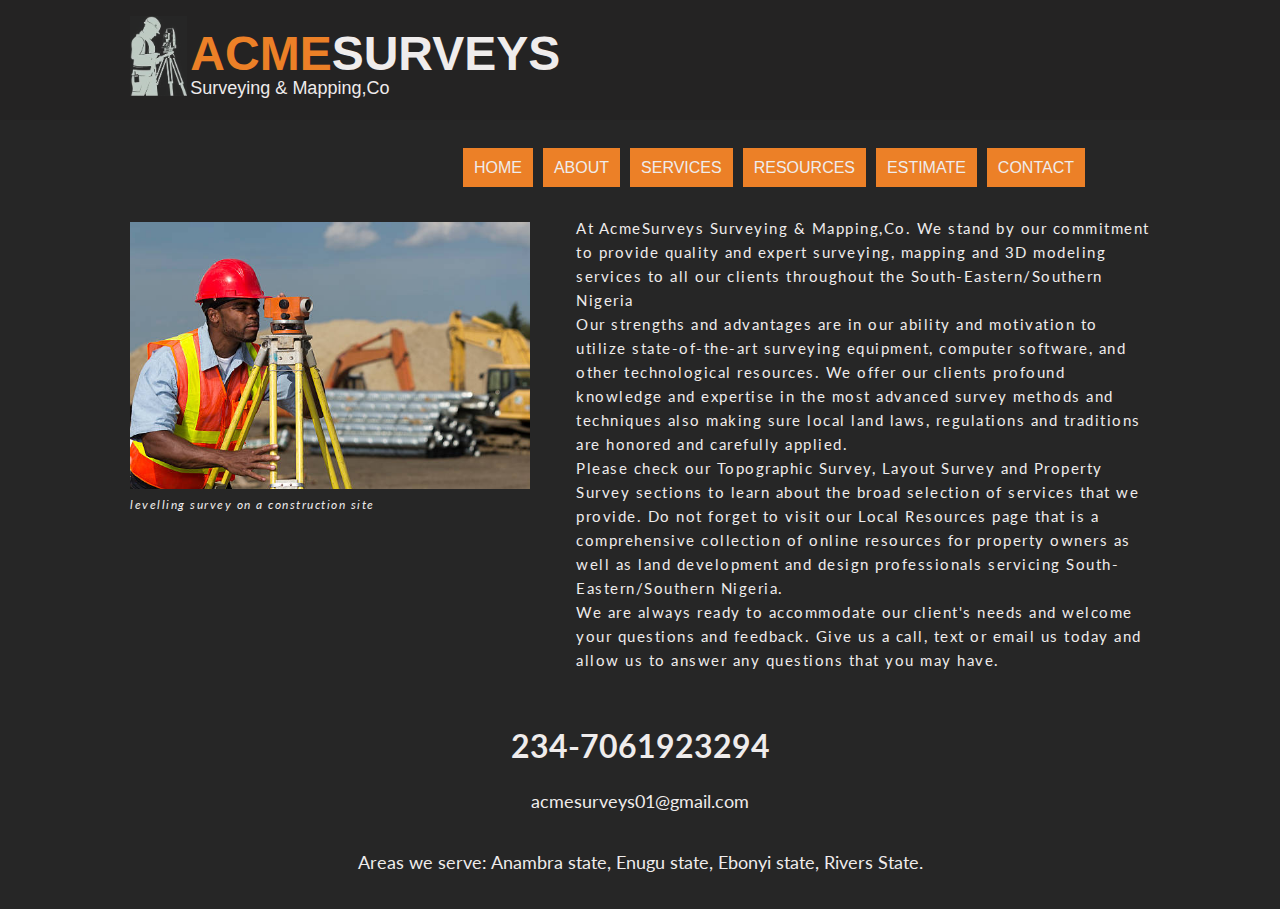
<file: Acme Survey file/about.html>
<!DOCTYPE html>
<html lang="en">
<head>
    <meta charset="UTF-8">
    <meta http-equiv="X-UA-Compatible" content="IE=edge">
    <meta name="viewport" content="width=device-width, initial-scale=1.0">
    <link rel="shortcut icon" href="img/favicon.png" type="image/x-icon">
    <link rel="stylesheet" href="Css/Style.css">
    <link rel="stylesheet" href="./Css/media query.css">
    <title>Acme Surveys</title>
</head>
<body>

   <!-- The Header Section-->
   <header>
    <div class="container flex">
      <img src="./img/LandSurveyorlogo.jpg" alt="">

      <div>
      <h1><span>ACME</span>SURVEYS</h1>
      <p>Surveying & Mapping,Co</p>
      </div>

      <div class="side-menu">
      <img src="./img/menu.png" class="menu-icon" onclick="menutoggle()">
      </div> 

    </div>
  </header>
  
  <!-- Navbar -->
  <nav>
    <ul id="MenuItems">                
      <li><a href="index.html">HOME</a></li>
      <li class="current"><a href="about.html">ABOUT</a></li>           
      <li><a href="services.html">SERVICES</a></li>
      <li><a href="resources.html">RESOURCES</a></li>
      <li><a href="estimate.html">ESTIMATE</a></li>
      <li><a href="contact.html">CONTACT</a></li>
    </ul>
  </nav>
   
  <!-- About-page-info -->
  <section class="about-page-info">
    <div class="container grid">
    <div class="image">
      <img src="./img/Blandsurveyor.jpg" alt="">
      <p><em> levelling survey on a construction site</em></p>
    </div>

    <div>
      <p>At AcmeSurveys Surveying & Mapping,Co. We stand by our commitment to 
        provide quality and expert surveying, mapping and 3D modeling services
        to all our clients throughout the South-Eastern/Southern Nigeria</p> 

      <p>Our strengths and advantages are in our ability and motivation to utilize
        state-of-the-art surveying equipment, computer software, and other 
        technological resources. We offer our clients profound knowledge and 
        expertise in the most advanced survey methods and techniques also making
        sure local land laws, regulations and traditions are honored and carefully applied.</p>

      <p>Please check our Topographic Survey, Layout Survey and Property Survey sections to learn
         about the broad selection of services that we provide. Do not forget to
         visit our Local Resources page that is a comprehensive collection of online
         resources for property owners as well as land development and design 
         professionals servicing South-Eastern/Southern Nigeria.</p>

      <p>We are always ready to accommodate our client's needs and welcome your questions
         and feedback. Give us a call, text or email us today and allow us to answer any
         questions that you may have.</p>
      </div>
    </div>
  </section>
  
  <!-- Footer -->
  <footer>
    <h1>234-7061923294</h1>
    <p><a>acmesurveys01@gmail.com</a></p>
    <p>Areas we serve: Anambra state, Enugu state, Ebonyi state, Rivers State.</p>
  </footer>


    <!--------- JS FOR HAMBUGER MENU ------>
 <script src="main.js"></script>

</body>
</html>
</file>
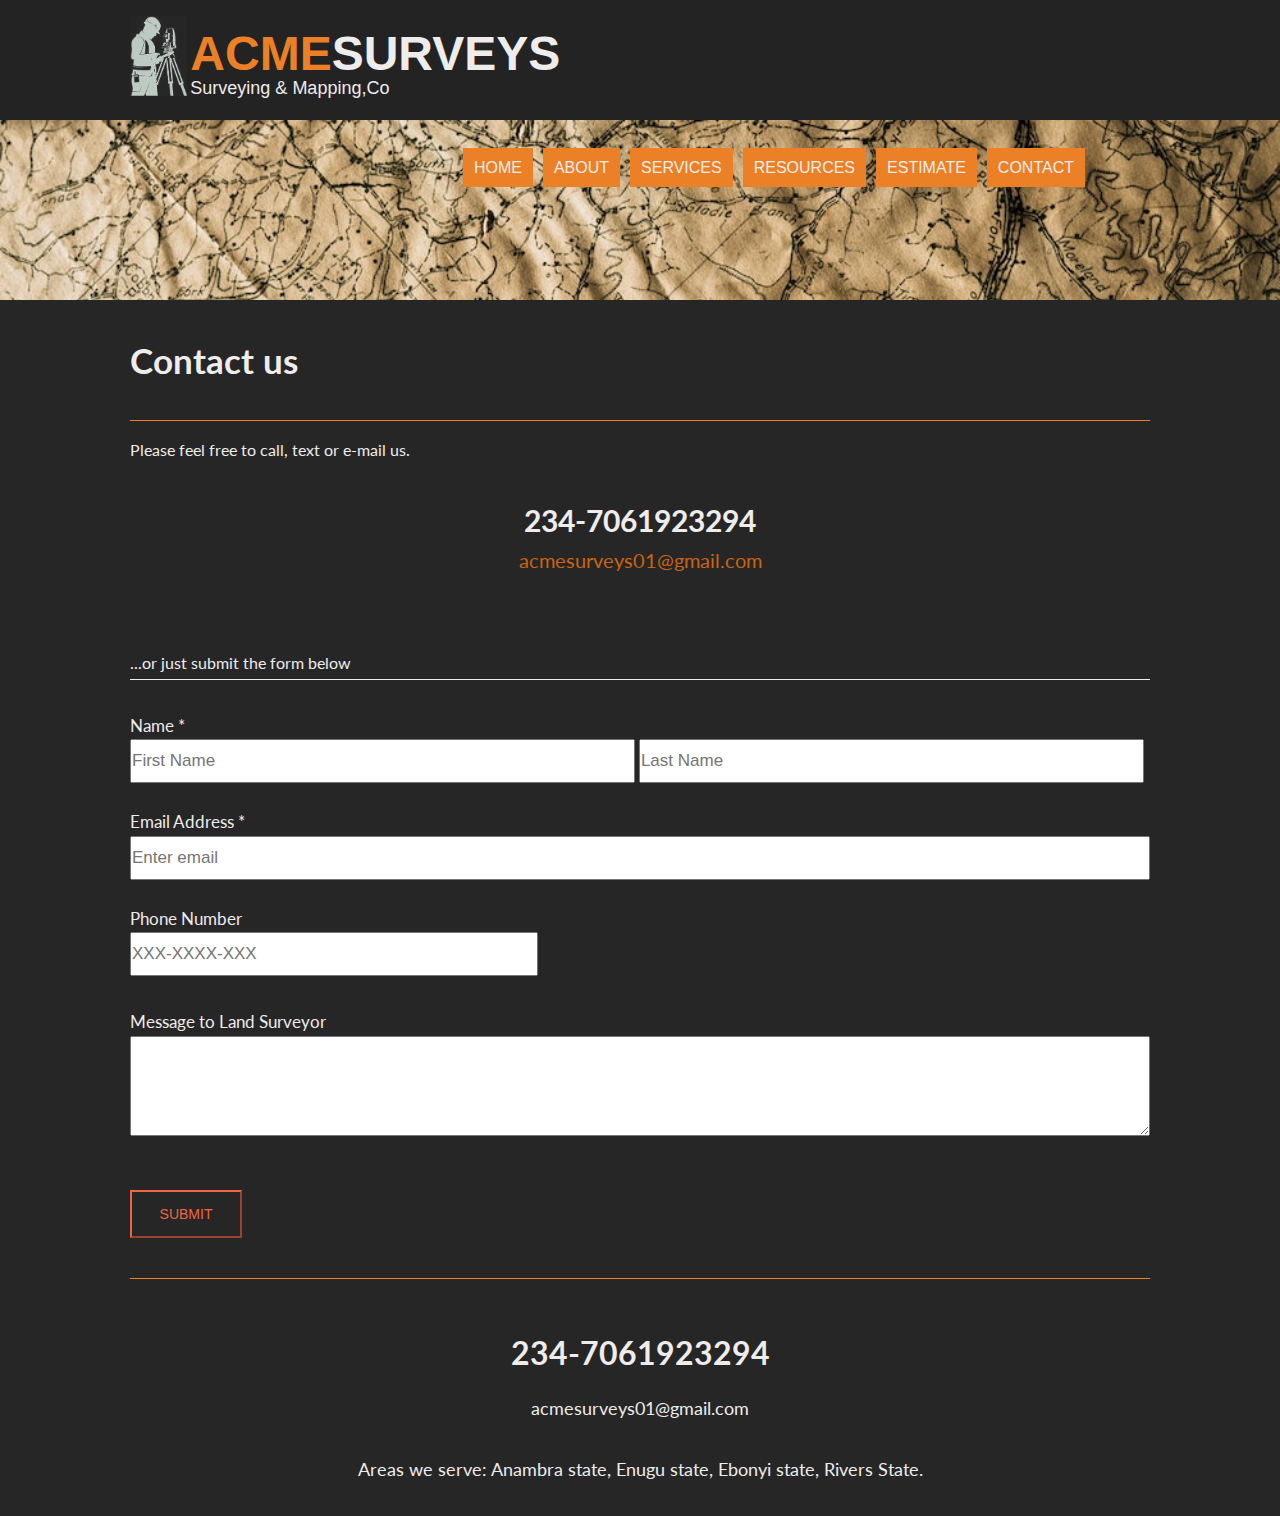
<file: Acme Survey file/contact.html>
<!DOCTYPE html>
<html lang="en">
<head>
    <meta charset="UTF-8">
    <meta http-equiv="X-UA-Compatible" content="IE=edge">
    <meta name="viewport" content="width=device-width, initial-scale=1.0">
    <link rel="shortcut icon" href="img/favicon.png" type="image/x-icon">
    <link rel="stylesheet" href="Css/Style.css">
    <link rel="stylesheet" href="./Css/media query.css">
    <title>Acme Surveys</title>
</head>
<body>
<!-- The Header -->
<header>
  <div class="container flex">
    <img src="./img/LandSurveyorlogo.jpg" alt="">

    <div>
    <h1><span>ACME</span>SURVEYS</h1>
    <p>Surveying & Mapping,Co</p>
    </div>

    <div class="side-menu">
    <img src="./img/menu.png" class="menu-icon" onclick="menutoggle()">
    </div> 

  </div>
</header>
  

  <!-- Navbar -->
  <section class="contact-navbar">
    <nav>
      <ul id="MenuItems">
        <li><a href="index.html">HOME</a></li>
        <li><a href="about.html">ABOUT</a></li>
        <li><a href="services.html">SERVICES</a></li>
        <li><a href="resources.html">RESOURCES</a></li>
        <li><a href="estimate.html">ESTIMATE</a></li>
        <li class="current"><a href="contact.html">CONTACT</a></li>
      </ul>
    </nav>
  </section>


  <section class="contact-page-form">
    <div class="container">
    <p class="e-p1 c-p2">Contact us</p>
    
    <p class="e-p2 c-p2">Please feel free to call, text or e-mail us.</p>

    <div class="contact-info">
    <h1>234-7061923294</h1>
    <p><a>acmesurveys01@gmail.com</a></p>
    </div>
    
    <p class="form-p">...or just submit the form below</p>

    <form action="" class="">
      <div class="form">
         <label for="firstName">Name *</label>
         <br>
         <input type="text" name="firstName" id="firstName" placeholder="First Name" required>
           
         <input type="text" name="lastName" id="lastName" placeholder="Last Name" required>
         <br>
         <br>

         <label for="email">Email Address *</label>
         <input type="email" name="email" id="email" placeholder="Enter email" required>  
         <br>
         <br>

        <div class="phonenumber">
         <label for="phoneNumber">Phone Number</label>
         <br> 
         <input type="number" name="PhoneNumber" id="phoneNumber" placeholder="XXX-XXXX-XXX" required>
        </div>

      <div class="form-msg">
        <label>Message to Land Surveyor</label>
        <br>
        <textarea name="message"></textarea>
      </div>

      <div class="submit-btn">
        <input type="submit" name="SUBMIT" value="SUBMIT">
      </div>

      </div>

    </form>
  </div>
  </section>


  <!-- Footer -->
  <footer class="bg-primary">
    <h1>234-7061923294</h1>
    <p><a>acmesurveys01@gmail.com</a></p>
    <p>Areas we serve: Anambra state, Enugu state, Ebonyi state, Rivers State.</p>
  </footer>

  
    <!--------- JS FOR HAMBUGER MENU ------>
 <script src="main.js"></script>

</body>
</html>
</file>
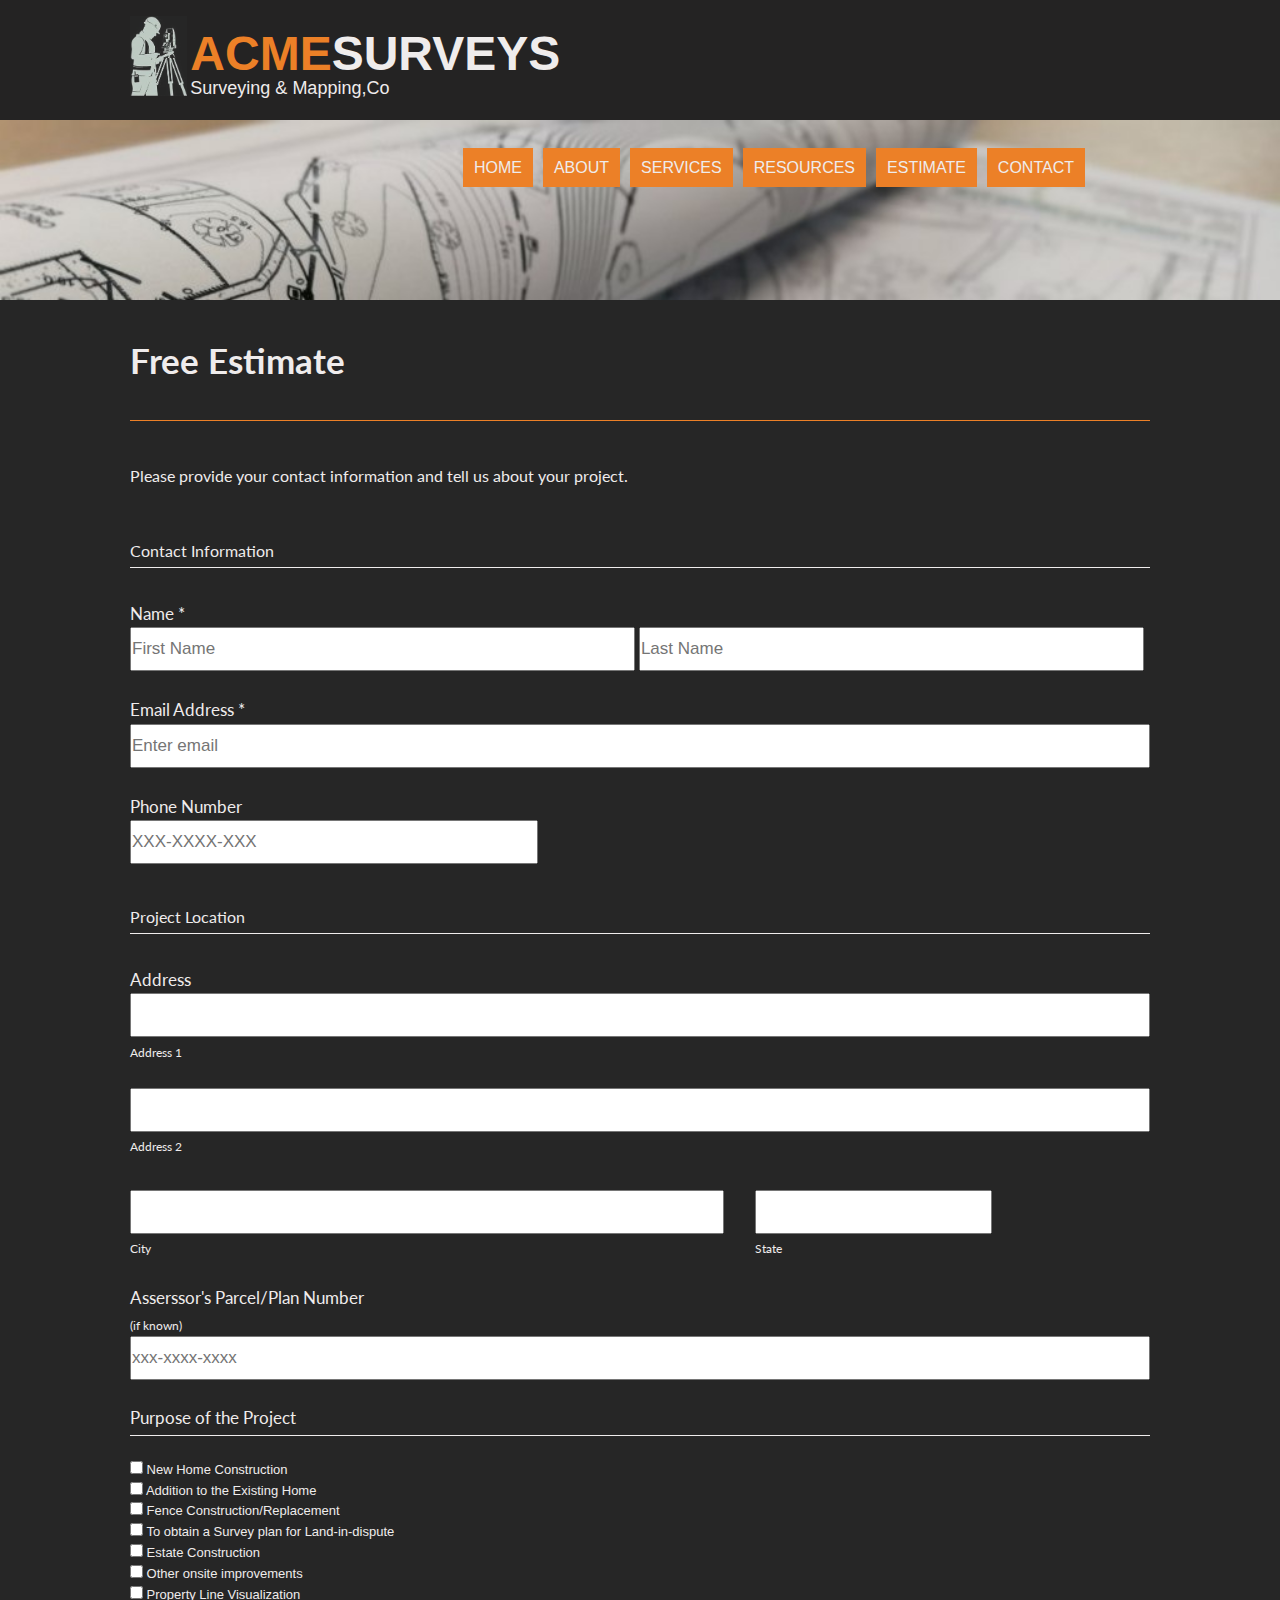
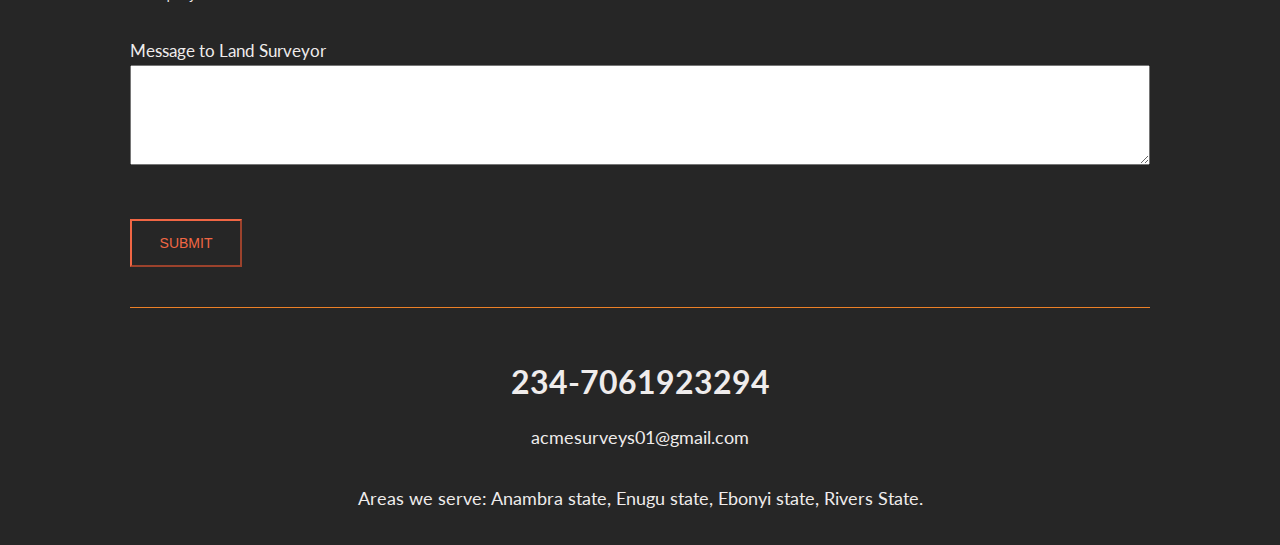
<file: Acme Survey file/estimate.html>
<!DOCTYPE html>
<html lang="en">
<head>
    <meta charset="UTF-8">
    <meta http-equiv="X-UA-Compatible" content="IE=edge">
    <meta name="viewport" content="width=device-width, initial-scale=1.0">
    <link rel="shortcut icon" href="img/favicon.png" type="image/x-icon">
    <link rel="stylesheet" href="Css/Style.css">
    <link rel="stylesheet" href="./Css/media query.css">
    <title>Acme Surveys</title>
</head>
<body>

<!-- The Header -->
<header>
  <div class="container flex">
    <img src="./img/LandSurveyorlogo.jpg" alt="">

    <div>
    <h1><span>ACME</span>SURVEYS</h1>
    <p>Surveying & Mapping,Co</p>
    </div>

    <div class="side-menu">
    <img src="./img/menu.png" class="menu-icon" onclick="menutoggle()">
    </div> 

  </div>
</header>


  <!-- Navbar -->
  <section class="estimate-navbar">
      <nav>
        <ul id="MenuItems">
          <li><a href="index.html">HOME</a></li>
          <li><a href="about.html">ABOUT</a></li>
          <li><a href="services.html">SERVICES</a></li>
          <li><a href="resources.html">RESOURCES</a></li>
          <li class="current"><a href="estimate.html">ESTIMATE</a></li>
          <li><a href="contact.html">CONTACT</a></li>
        </ul>
      </nav>
  </section>


   <section class="estimate-page-form">
    <div class="container">
    <p class="e-p1">Free Estimate</p>
    <br>
    <p class="e-p2">Please provide your contact information and tell us about your project.</p>
    <br> 
    <p class="e-p3">Contact Information</p>
    </div>
  

    <!-- Form-group -->
      <form action=""></form>
      <div class="form container">
         <label for="firstName">Name *</label>
         <br>
         
         <input type="text" name="firstName" id="firstName" placeholder="First Name" required>
      
         <input type="text" name="lastName"  id="lastName" placeholder="Last Name" required>
        <br>
        <br>

         <label for="email">Email Address *</label>
         <input type="email" name="Email" id="email" placeholder="Enter email" required>  
        <br>
        <br>
        <div class="phonenumber">
         <label for="phoneNumber">Phone Number</label>
         <br> 
         <input type="number" name="PhoneNumber" id="phoneNumber" placeholder="XXX-XXXX-XXX" required>
       
       <p class="form-p">Project Location</p>

        <div id="address">
        <label for="Address">Address</label>
        <input type="text" name="address" id="address"  required>
        <label for="Address" class="d-child">Address 1</label>
        </div>

        <div id="address-2">
        <input type="text" name="address" id="address" >
        <label for="address" class="d-child2">Address 2</label>
        </div>

        <div class="location">
        <div id="city">
        <input type="text" name="city" id="city" >
        <br>
        <label for="city" class="d-child3">City</label>
        </div> 

        <div id="state">
        <input type="text" name="state" id="state" >
        <br>
        <label for="state" class="d-child4">State</label>
        </div>
        </div>
       
        <div id="plan-no">
        <label for="plan-no">Asserssor's Parcel/Plan Number</label>
        <br>
        <label for="plan-no" class="d-child5">(if known)</label>
        <input type="number" name="plan-no" class="plan-no" placeholder="xxx-xxxx-xxxx">
        </div>

        <p class="form-p2">Purpose of the Project</p>

        <div class="checkbox">
        <input type="checkbox" name="" id=""> New Home Construction
        <br>
        <input type="checkbox" name="" id=""> Addition to the Existing Home
        <br>
        <input type="checkbox" name="" id=""> Fence Construction/Replacement
        <br>
        <input type="checkbox" name="" id=""> To obtain a Survey plan for Land-in-dispute
        <br>
        <input type="checkbox" name="" id=""> Estate Construction
        <br>
        <input type="checkbox" name="" id=""> Other onsite improvements
        <br>
        <input type="checkbox" name="" id=""> Property Line Visualization
        </div>
 
       <div class="form-msg">
        <label>Message to Land Surveyor</label>
        <br>
        <textarea name="message"></textarea>
      </div>

      <div class="submit-btn">
        <input type="submit" name="SUBMIT" value="SUBMIT">
      </div>  

    </div>
  </form>
  </section>
  


  
<!-- Footer -->
<footer>
  <h1>234-7061923294</h1>
  <p><a>acmesurveys01@gmail.com</a></p>
  <p>Areas we serve: Anambra state, Enugu state, Ebonyi state, Rivers State.</p>
</footer>


  <!--------- JS FOR HAMBUGER MENU ------>
  <script src="main.js"></script>


</body>
</html>
</file>
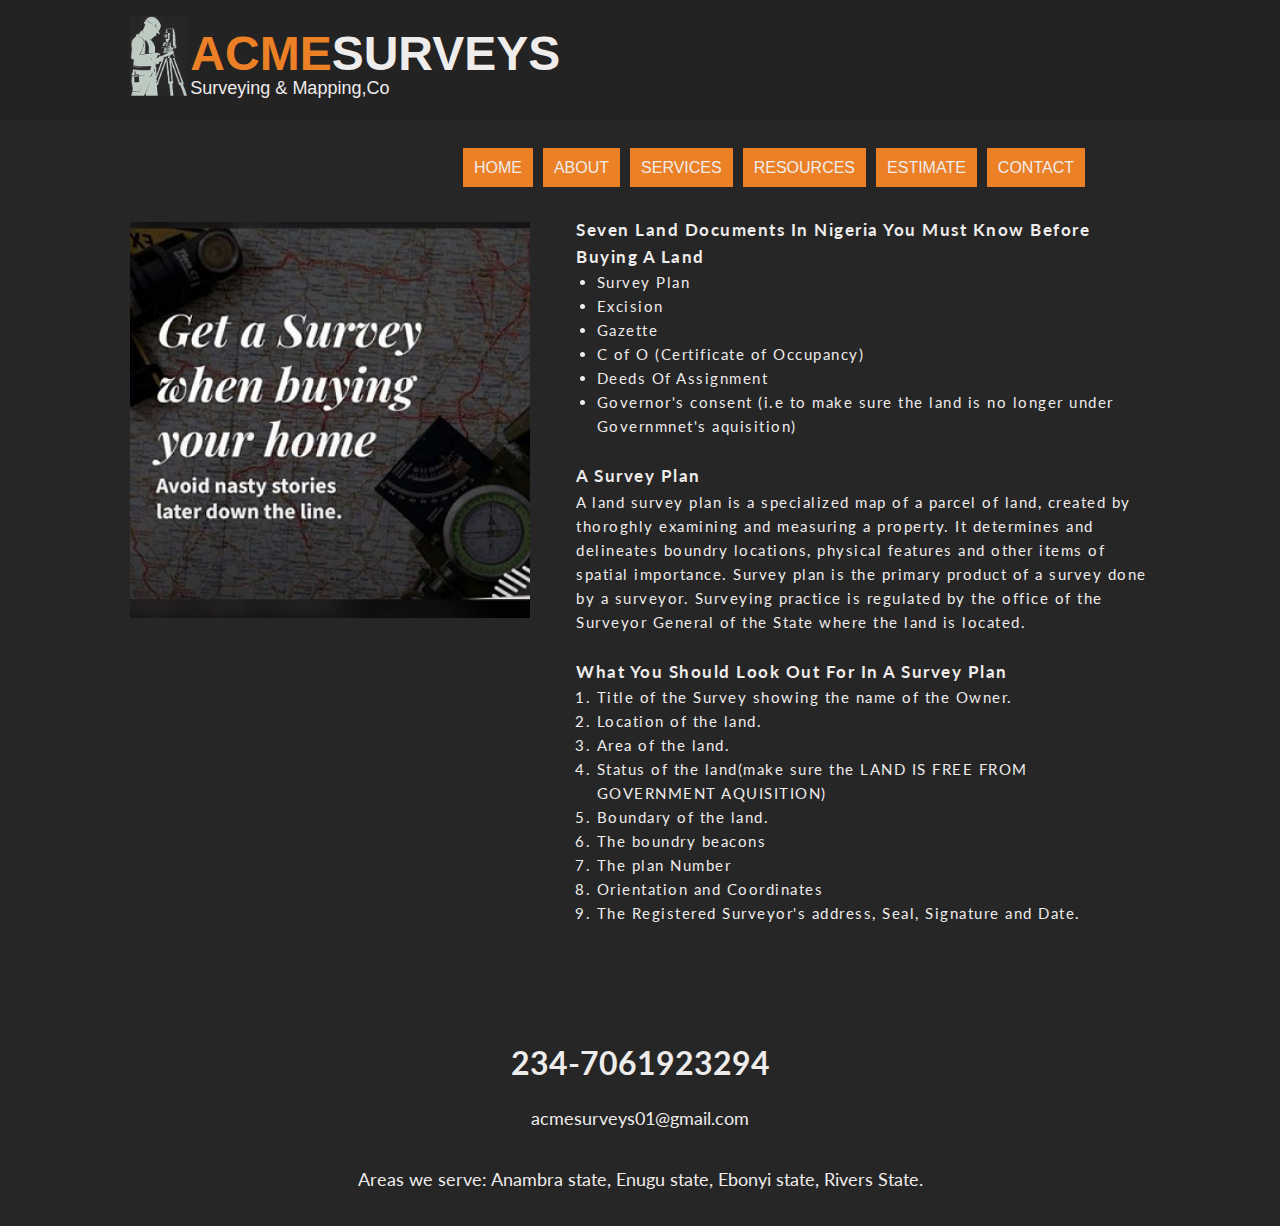
<file: Acme Survey file/resources.html>
<!DOCTYPE html>
<html lang="en">
<head>
    <meta charset="UTF-8">
    <meta http-equiv="X-UA-Compatible" content="IE=edge">
    <meta name="viewport" content="width=device-width, initial-scale=1.0">
    <link rel="shortcut icon" href="img/favicon.png" type="image/x-icon">
    <link rel="stylesheet" href="Css/Style.css">
    <link rel="stylesheet" href="./Css/media query.css">
    <title>Acme Surveys</title>
</head>
<body>

   <!-- The Header Section-->
   <header>
    <div class="container flex">
      <img src="./img/LandSurveyorlogo.jpg" alt="">

      <div>
      <h1><span>ACME</span>SURVEYS</h1>
      <p>Surveying & Mapping,Co</p>
      </div>

      <div class="side-menu">
      <img src="./img/menu.png" class="menu-icon" onclick="menutoggle()">
      </div> 

    </div>
  </header>
  
  <!-- Navbar -->
  <nav>
    <ul id="MenuItems">                
      <li><a href="index.html">HOME</a></li>
      <li><a href="about.html">ABOUT</a></li>           
      <li><a href="services.html">SERVICES</a></li>
      <li class="current"><a href="resources.html">RESOURCES</a></li>
      <li><a href="estimate.html">ESTIMATE</a></li>
      <li><a href="contact.html">CONTACT</a></li>
    </ul>
  </nav>
   
  <!-- About-page-info -->
  <section class="about-page-info">
    <div class="container grid">
    <div class="image">
      <img src="img/resources-img.jpg" alt="">
    </div>

    <div>
      <p style="font-size: 17px; font-weight: bold;" >Seven Land Documents In Nigeria You Must Know Before Buying A Land </p>

    <ul>
        <li>Survey Plan</li>
        <li>Excision</li>
        <li>Gazette</li>
        <li>C of O (Certificate of Occupancy)</li>
        <li>Deeds Of Assignment</li>
        <li>Governor's consent (i.e to make sure the land is no longer under Governmnet's aquisition)</li>
      </ul>
      <br>

      <p style="font-size: 17px; font-weight: bold;">A Survey Plan</p>

      <p>A land survey plan is a specialized map of a parcel of land,
         created by thoroghly examining and measuring a property. It determines
         and delineates boundry locations, physical features and other items of 
         spatial importance. Survey plan is the primary product of a survey done
         by a surveyor. Surveying practice is regulated by the office of the 
         Surveyor General of the State where the land is located.
      </p>
        <br>

      <p style="font-size: 17px; font-weight: bold;">What You Should Look Out For In A Survey Plan</p>
      <ol style="margin-bottom: 4rem;">
        <li>Title of the Survey showing the name of the Owner.</li>
        <li>Location of the land.</li>
        <li>Area of the land.</li>
        <li>Status of the land(make sure the LAND IS FREE FROM GOVERNMENT AQUISITION)</li>
        <li>Boundary of the land.</li>
        <li>The boundry beacons</li>
        <li>The plan Number</li>
        <li>Orientation and Coordinates</li>
        <li>The Registered Surveyor's address, Seal, Signature and Date.</li>
      </ol>
      </div>
    </div>
  </section>
  
  <!-- Footer -->
  <footer>
    <h1>234-7061923294</h1>
    <p><a>acmesurveys01@gmail.com</a></p>
    <p>Areas we serve: Anambra state, Enugu state, Ebonyi state, Rivers State.</p>
  </footer>


    <!--------- JS FOR HAMBUGER MENU ------>
 <script src="main.js"></script>

</body>
</html>
</file>
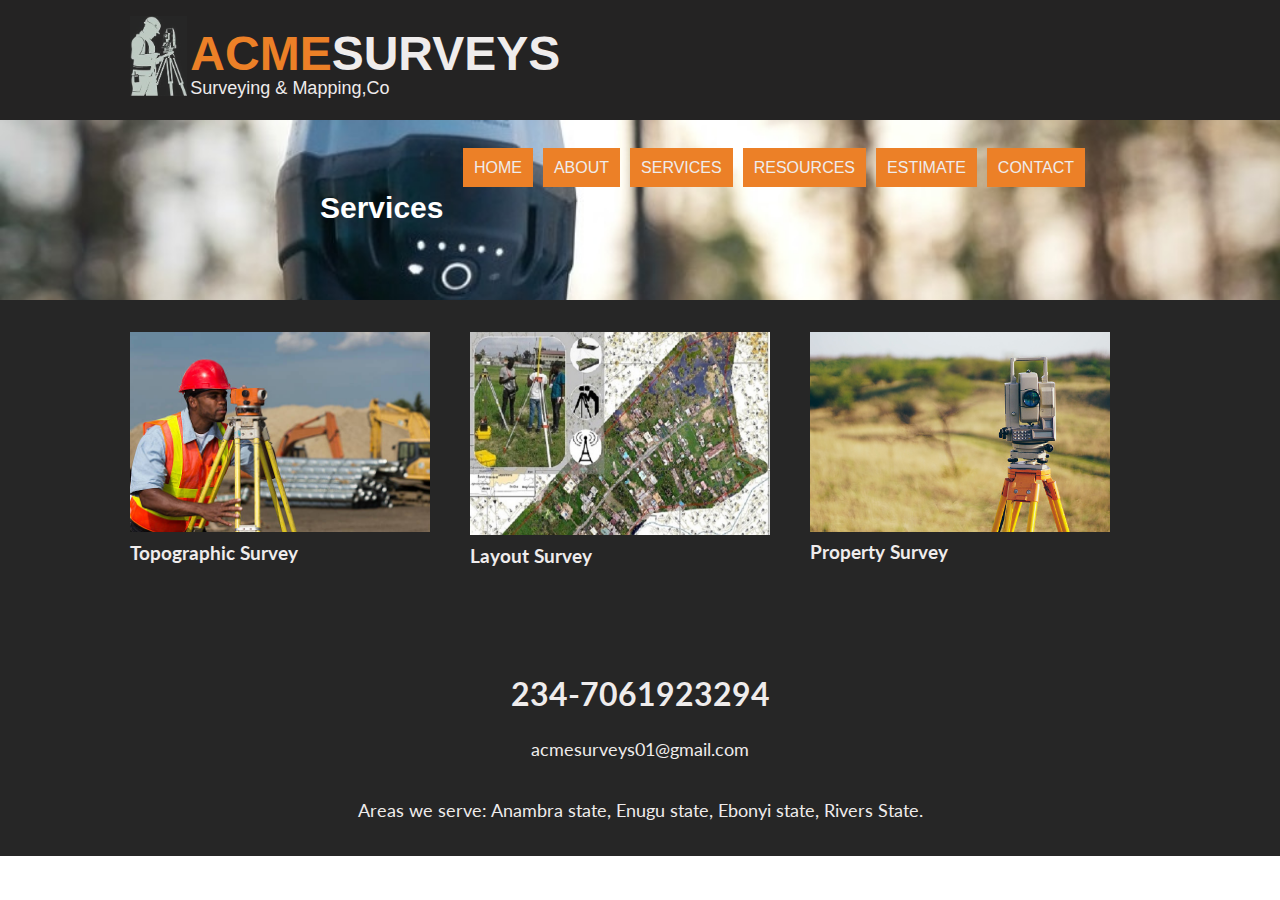
<file: Acme Survey file/services.html>
<!DOCTYPE html>
<html lang="en">
<head>
    <meta charset="UTF-8">
    <meta http-equiv="X-UA-Compatible" content="IE=edge">
    <meta name="viewport" content="width=device-width, initial-scale=1.0">
    <link rel="shortcut icon" href="img/favicon.png" type="image/x-icon">
    <link rel="stylesheet" href="Css/Style.css">
    <link rel="stylesheet" href="./Css/media query.css">
    <title>Acme Surveys</title>
</head>
<body>
<!-- The Header -->
<header>
  <div class="container flex">
    <img src="./img/LandSurveyorlogo.jpg" alt="">

    <div>
    <h1><span>ACME</span>SURVEYS</h1>
    <p>Surveying & Mapping,Co</p>
    </div>

    <div class="side-menu">
    <img src="./img/menu.png" class="menu-icon" onclick="menutoggle()">
    </div> 

  </div>
</header>

  <!-- Navbar-->
      <section id="services-navbar">
      <h1>Services</h1>
     
      <nav>
      <ul id="MenuItems">
        <li><a href="index.html">HOME</a></li>
        <li><a href="about.html">ABOUT</a></li>
        <li class="current"><a href="services.html">SERVICES</a></li>
        <li><a href="resources.html">RESOURCES</a></li>
        <li><a href="estimate.html">ESTIMATE</a></li>
        <li><a href="contact.html">CONTACT</a></li>
      </ul>
      </nav>
    </section>
  
  <!-- Services showcase -->
   <section class="services-showcase bg-primary">
    <div class="container grid-2">
    <div class="services-img2">
        <img src="./img/Blandsurveyor.jpg" alt="">
        <h3>Topographic Survey</h3>
    </div>

    <div class="services-img3">
        <img src="./img/layoutSurvey.jpg" alt="">
        <h3>Layout Survey</h3>
    </div>

    <div class="services-img4">
        <img src="./img/Property survey.jpg" alt="">
        <h3>Property Survey</h3>
    </div>
    </div>
  </section>

<!-- Footer -->
  <footer>
    <h1>234-7061923294</h1>
    <p><a>acmesurveys01@gmail.com</a></p>
    <p>Areas we serve: Anambra state, Enugu state, Ebonyi state, Rivers State.</p>
  </footer>

  <!--------- JS FOR HAMBUGER MENU ------>
  <script src="main.js"></script>



</body>
</html>
</file>
<file: Acme Survey file/Css/Style.css>
* {
    box-sizing: border-box;
    padding: 0;
    margin: 0;
}

body {
    font-family: 'Lato', sans-serif; 
    line-height: 1.6;
}

.container {
    max-width: 1100px;
    margin: 0 auto;
    overflow: auto;
    padding: 0 40px;  
}

.flex {
    display: flex;
    justify-content: center; 
     height: 100%;
}

/* HEADER */
header {
    font-family: Impact, Haettenschweiler, 'Arial Narrow Bold', sans-serif;
    background-color: rgb(36, 35, 35);
    color: #efecec;
    height: 120px;
}

.header-img, .header-text {
    display: flex;
    justify-content: center; 
     height: 100%;
}

header img {
    height: 5rem;
    -webkit-filter: invert(85%); 
}

header .flex {
    padding-top: 1rem;
    justify-content: left;
}

header h1{
    font-size: 48px;
    padding-left: 0.2rem;
}

header span {
    color: #ec8027;
}

header p {
    font-size: 18px;
    margin-top: -1.2rem;
    padding-left: .2rem;
}

/* NAVBAR */
nav {
    float: right;
    margin-right: 12rem;
    margin-top: 2rem;
}

nav li {
	display: inline-block;
	padding: 3px;
    font-family: Impact, Haettenschweiler, 'Arial Narrow Bold', sans-serif;
    font-weight: 300;
}

nav a:hover {
    border: 1px solid #e9aa77;
    background-color:#e9aa77;
    cursor: pointer;
}

nav a {
    color:  #efecec;
    text-decoration: none;
    border: 1px solid #ec8027;
    padding: 10px;
    background: #ec8027;
}

/* SHOWCASE FOR HOME-PAGE */
#showcase {
    background: url('../img/Blandsurveyor3.jpg'); 
    background-repeat: no-repeat;
    background-size: cover;
    background-position: relative;
    height: 800px;
    width: 100%;  
    font-family: Roboto, sans-serif;
}

#showcase p{
    position: absolute;
    top: 27rem;
    left: 7.5rem;
    font-size: 52px;
    font-weight: 900;
    color: #fff;
    padding-bottom: -2rem;
    z-index: 0;
}

#showcase span {
    padding-right: 10px;
    color: rgb(4, 255, 4);
    z-index: 0;
}

#showcase h1 { 
    position: absolute;
    top: 27rem;
    left: 7rem;
    color: #ec8027;
    font-size: 160px;
    font-weight: 900;
    z-index: 0;
}

#showcase .second-h1 {
    position: absolute;
    top: 35rem;
    left: 7rem;
    color: #ec8027;
    font-size: 160px;
    font-weight: 900;
    z-index: 0;
}

/* HOME PAGE INFO */
.home-page-info {
    font-size: 15px;
    padding-top: 3rem;
    background-color:  #262626;
    color: #efecec;
    letter-spacing: 0.1em;
}

.home-page-info h1 {
    padding: 1rem 0;
    font-size: 25px;
}

.home-page-info span {
    font-size: 16px;
    font-weight: bold;
}

/* FOOTER */
footer {
    text-align: center;
    padding: 3rem 0 1rem 0;
    background-color:  #262626;
    color: #efecec;
}

footer p {
    padding: 1rem 0;
    font-size: 18px;
}

/* ABOUT-PAGE */
.about-page-info {
    font-size: 15px;
    padding-top: 6rem;
    background-color: #262626;
    color: #efecec;
    letter-spacing: 0.1em;
}

.about-page-info img {
    margin-top: 6px;
    width: 400px;
}

.grid {
    display: grid;
    grid-template-columns: repeat(2, 1fr);
    justify-content: space-between;
}

.image p {
    font-size: 12px;
    padding-left: 4rem;
}

.about-page-info p {
    margin-left: -4rem;
}

/* SERVICES */
#services-navbar {
    background: url(../img/Gps.jpg);
    background-repeat: no-repeat;
    background-size: contain;
    background-size: cover;
    position: relative;
    height: 180px;
    width: 100%;  
} 

#services-navbar h1 {
    font-size: 30px;
    font-family: Roboto, sans-serif;
    font-weight: 900;
    color: #fff;
    position: absolute;
    top: 4rem;
    left: 20rem;     
}

.services-showcase {
    padding: 2rem 0 3rem 0;
    background-color: #262626;
    color: #efecec;
}

.grid-2 {
    display: grid;
    grid-template-columns: repeat(3, 1fr);
    justify-content: space-between;
}

.services-showcase img {
    width: 300px;
}

.services-img3 img{
    height: 203px;
}

/* RESOURCES PAGE */
.about-page-info ul li {
    margin-left: -2.7rem;
}

.about-page-info ol li {
    margin-left: -2.7rem;
}

/* ESTIMATE PAGE */
.estimate-navbar {
    background: url(../img/Surveymapping2.jpg);
    background-repeat: no-repeat;
    background-size: contain;
    background-size: cover;
    height: 180px;
    width: 100%;  
}

.estimate-page-form {
    background-color: #262626;
    color: #efecec;
}

.e-p1 {
    font-size: 35px;
    font-weight: bold;
    padding: 2rem 0 2rem 0;
    border-bottom: 1px solid #ec8027;
}

.e-p2 {
    padding-top: 1rem;
}

.e-p3 {
    padding-top: 1.5rem;
    padding-bottom: 0.2rem;
    border-bottom: 1px solid #efecec;
    margin-bottom: 2rem;
}

/* ESTIMATE-FORM */
.form label {
    font-size: 17px;
}

.form input {
    font-size: 17px;
    padding: 10px 0 10px 0;
    outline: none;
}

#firstName, #lastName {
    display: inline-flex;
    width: 49.5%;
}

#email {
    width: 100%;
}

#phoneNumber {
    width: 40%;
}

.form-p {
    padding-top: 2.5rem;
    padding-bottom: 0.2rem;
    border-bottom: 1px solid #efecec;
    margin-bottom: 2rem;  
}

#address {
    font-size: 17px; 
    width: 100%;
}
.plan-no {
    width: 100%;
}

#address .d-child,
#address-2 .d-child2,
#city .d-child3,
#state .d-child4,
#plan-no .d-child5 {
    font-size: 12px;
}

#address-2 {
    margin-top: 1.5rem;
}

.location{
    display: flex;
    justify-content: center;
}

#city {
    margin-top: 1rem;
    width: 95%
}

#state {
    width: 60%;
    margin-top: 1rem;
}

#plan-no {
    margin-top: 1.5rem;
}

.form-p2 {
    font-size: 17px;
    padding: 1.5rem 0 0.2rem 0;
    border-bottom: 1px solid #efecec;
    margin-bottom: 1.5rem;
}

.checkbox {
    font-size: 13px; 
    font-family: Arial, Helvetica, sans-serif;
}


.form-msg {
    font-size: 16px;
    margin-top: 2rem;
    margin-bottom: 3rem;
}

.form-msg textarea {
    font-size: 16px;
    width: 100%;
    height: 100px;
    outline: none;
}

.submit-btn {
    padding-bottom: 2.5rem;
    border-bottom: 1px solid #ec8027;
   
}

.submit-btn input{
    height: 3rem;
    width: 7rem;
    font-size: 14px;
    color:#f06644;
    background: #262626;
    border-color: #f06644;   
}


    /* CONTACT PAGE */
.contact-navbar {
    background: url(../img/topo-map.jpg);
    background-repeat: no-repeat;
    background-size: contain;
    background-size: cover;
    height: 180px;
    width: 100%;  
}

.contact-page-form {
    background-color: #262626;
    color: #efecec;
}

.contact-info {
    text-align: center;
    margin: 2.1rem 0 2.1rem 0;
}

.contact-info h1{
    font-size: 30px;
}

.contact-info p{
    font-size: 20px;
    color:#c96412;
}
</file>
<file: Acme Survey file/Css/media query.css>
@import url('https://fonts.googleapis.com/css2?family=Lato:wght@300&display=swap');

.menu-icon {
    width: 30px;
    margin-top: 10px;
    margin-left: 20px;
    display: none;
}

.side-menu {
    position: absolute;
    top: 0;
    right: 0;
}

/* MEDIA QUERY FOR SIDE MENU */

@media only screen and (max-width:800px) {
    nav ul {
        position: absolute;
        top: 9.5%;
        left: 0;
        background: #333;
        opacity: 1;
        width: 100%;
        overflow: hidden;
        transition: max-height 0.5s;
        z-index: 1;
       }  
    
       nav ul li{
       display: block;
       margin-left: 15px;
       margin-top: 0px;
       margin-bottom: 0px;
       }  
    
       nav ul li a {
        background-color: #333;
        border: none;
        color: #fff;
       }

       nav ul li a:hover {
        background-color: #333;
        border: none;
       }

       .menu-icon {
        display: block;
        cursor: pointer ;
       }
}
   

    /* MEDIA QUERY FOR 320 SCREEN TO 600 SCREEN */
    
    @media only screen and (min-width: 310px) and (max-width: 600px) {
        /* HOME PAGE */
        header {
            background-color: #fff;
            color: black;
            height: 60px;
        }
    
        header img {
            height: 2.3rem;
            margin-top: .5rem;
            -webkit-filter: none; 
        }
        
        header .flex {
            padding-top: .2rem;
            justify-content: left;
        }
        
        header h1{
            font-size: 28px;
            padding-left: 0.2rem;
        }
         
        header p {
            font-size: 13px;
            margin-top: -0.95rem;
            padding-left: .2rem;
        }
    
        #showcase {
            height: 220px;
        }
    
        #showcase p{
            top: 9.5rem;
            left: 1rem;
            font-size: 20px;
        }
        
        #showcase h1 { 
            top: 11rem;
            left: 1rem;
            font-size: 40px;
        }
        
        #showcase .second-h1 {
            top: 13rem;
            left: 1rem;
            font-size: 40px;
        }
    
        .home-page-info {
            font-size: 15px;
            padding-top: 1rem;
        }
        
        .home-page-info h1 {
            padding: 1rem 0;
            font-size: 20px;
        }
        
        .home-page-info span {
            font-size: 15px;
            font-weight: bold;
        }
    
        .home-page-info p {
            font-size: 14px;
        }
    
        /* FOOTER */
        footer {
            text-align: center;
            padding: 3rem 0 1rem 0;
        }
    
        footer p {
            padding: 1rem 0;
            font-size: 15px;
        }
    
        footer h1 {
            font-size: 20px;
        }
    
            /* ABOUT PAGE */
        .about-page-info {
            font-size: 14px;
            padding-top: 2rem;
            grid-template-columns: repeat(1, 1fr);
        }
    
        .about-page-info img {
            margin-top: 10px;
            width: 90%;
            align-content: center;
            border: #333;
            border-radius: 5px;
        }
    
        .grid {
            display: grid;
            grid-template-columns: 1fr;
            justify-content: space-between;
        }
    
        .image p {
            font-size: 10px;
            padding-left: 0rem;
            margin-bottom: 1rem;
        }
    
        .about-page-info p {
            margin-left: 0rem;
        }
    
        /* SERVICES PAGE */
    #services-navbar {
        height: 50px;
        width: 100%;  
    } 
    
    #services-navbar h1 {
        font-size: 20px;
        top: .5rem;
        left: 1rem;     
    }
    
    .grid-2 {
        grid-template-columns: repeat(1, 1fr);
    }
    
    .services-showcase {
        padding: 2rem 0 3rem 0;
    }
    
    .services-showcase img {
        width: 90%;
        border: #333;
        border-radius: 5px;
    }
    
    .services-showcase h3 {
        font-size: 15px;
        margin: -10px 0 20px 0;
    }
    
    .services-img3 img{
        height: 150px;
    }

   /* RESOURCES PAGE */
    .about-page-info ul li {
        margin-left: 0;
    }

    .about-page-info ol li {
        margin-left: 0;
    }
    
    /* ESTIMATE PAGE */
    .estimate-navbar {
        height: 50px; 
    }
    
    .e-p1 {
        font-size: 20px;
        font-weight: bold;
        padding: .5rem 0 .5rem 0;
    }
    
    .e-p2 {
        padding-top: 0rem;
        font-size: 14px;
    }
    
    .e-p3 {
        font-size: 14px;
        padding: 0;
        margin-bottom: 1rem;
    }
    
    /* ESTIMATE FORM */
    .form label {
        font-size: 14px;
    }
    
    .form input {
        font-size: 14px;
        padding: 5px 0 5px 0;
    }
    
    #firstName, #lastName {
        flex-wrap: wrap;
        width: 100%;
    }
    
    #firstName {
        margin-bottom: 5px;
    }
    
    #phoneNumber {
        width: 50%;
    }
    
    .form-p {
        font-size: 14px;
        padding: 1.5rem 0 0 0;
        margin-bottom: 1rem;  
    }
    
    #address {
        font-size: 14px; 
        width: 100%;
    }
    .plan-no {
        width: 100%;
    }
    
    #address .d-child, #address-2 .d-child2, #city .d-child3,
    #state .d-child4, #plan-no .d-child5 {
        font-size: 10px;
    }
    
    #address-2 {
        margin-top: .5rem;
    }
    
    .location{
        display: flex;
        justify-content: center;
    }
    
    #city {
        margin-top: .5rem;
        width: 95%
    }
    
    #state {
        width: 70%;
        margin-top: .5rem;
    }
    
    #plan-no {
        margin-top: 1.5rem;
    }
    
    .form-p2 {
        font-size: 14px;
        padding: 1.5rem 0 0rem 0;
        margin-bottom: 1rem;
    }
    
    .form-msg {
        font-size: 16px;
        margin-top: 1rem;
        margin-bottom: 1rem;
    }
    
    .form-msg textarea {
        font-size: 14px;
        width: 100%;
        height: 80px;
    }
    
    .submit-btn {
        padding-bottom: 1.2rem;
    }
    
    .submit-btn input{
        height: 2rem;
        width: 4rem;
        font-size: 12px;
    }
    
     /* CONTACT PAGE */
     .contact-navbar {
        height: 50px; 
    }

    .contact-info {
        text-align: center;
        margin: 1rem 0 1rem 0;
    }
    
    .contact-info h1{
        font-size: 20px;
    }
    
    .c-p2 {
        padding-top: 20px;
    }
    
    .contact-info p{
        font-size: 14px;
    }
    
    }

      /* MEDIA QUERY FOR 601 SCREEN TO 800 SCREEN */
    
      @media only screen and (min-width: 601px) and (max-width: 800px) {

        #showcase {
            height: 600px;
        }
    
        #showcase p{
            top: 23rem;
            left: 4rem;
            font-size: 40px;
        }
        
        #showcase h1 { 
            top: 24rem;
            left: 4rem;
            font-size: 100px;
        }
        
        #showcase .second-h1 {
            top: 29rem;
            left: 4rem;
            font-size: 100px;
        }
      
        .about-page-info {
            font-size: 14px;
            padding-top: 2rem;
            grid-template-columns: repeat(2, 1fr);
            justify-content: space-between;
        }
    
        .about-page-info img {
            margin-top: 8px;
            width: 70%;
        }

        .image p {
            font-size: 11px;
            padding-left: 4rem;
        }

        #services-navbar {
            height: 80px;
            width: 100%;  
        } 
        
        #services-navbar h1 {
            font-size: 26px;
            top: 2rem;
            left: 8rem;     
        }
        
        .grid-2 {
            grid-template-columns: repeat(3, 1fr);
            gap: 10px;
        }
        
        .services-showcase {
            padding: 2rem 0 1rem 0;
        }
        
        .services-showcase img {
            width: 100%;
            /* margin-right: 1rem; */
        }
        
        .services-showcase h3 {
            font-size: 16px;
            margin: -10px 0 0 0;
        }
        
        .services-img3 img{
            height: 80%;
        }

        .estimate-navbar {
            height: 80px; 
        }

      }
</file>
